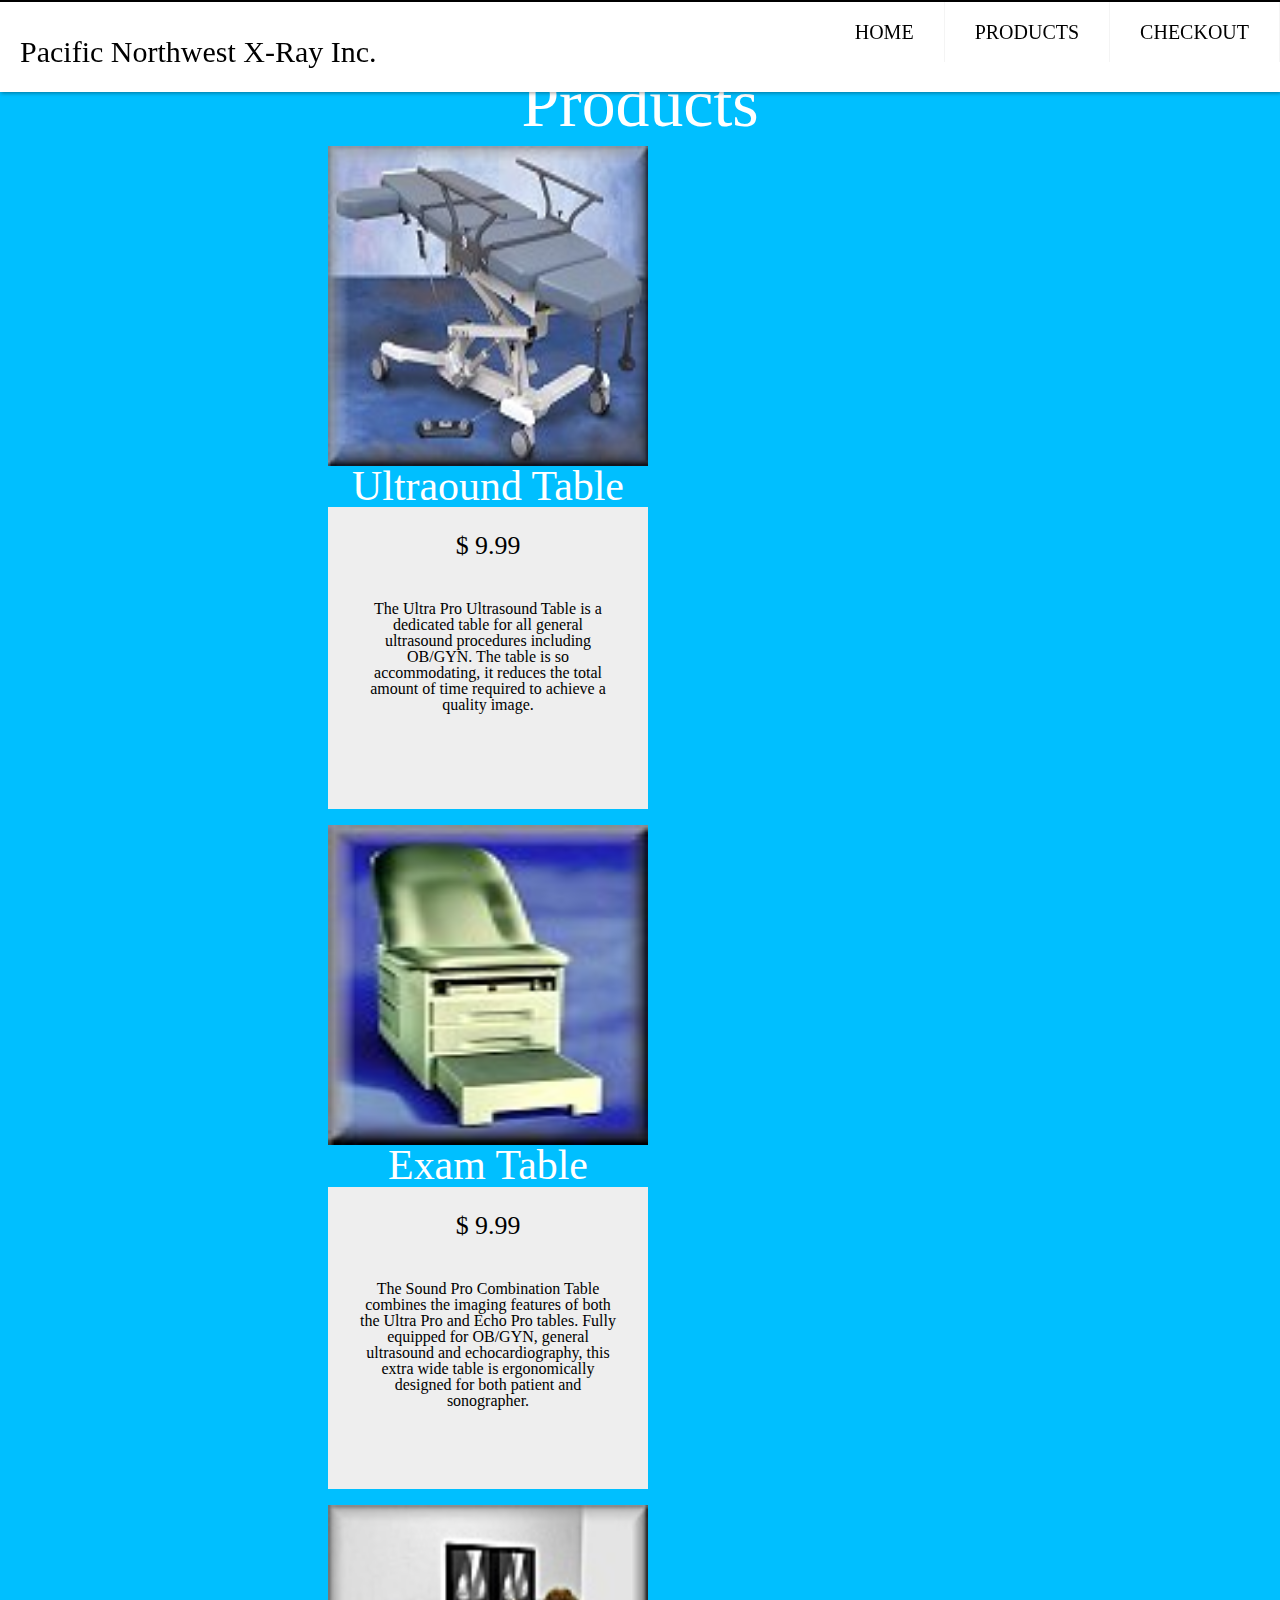
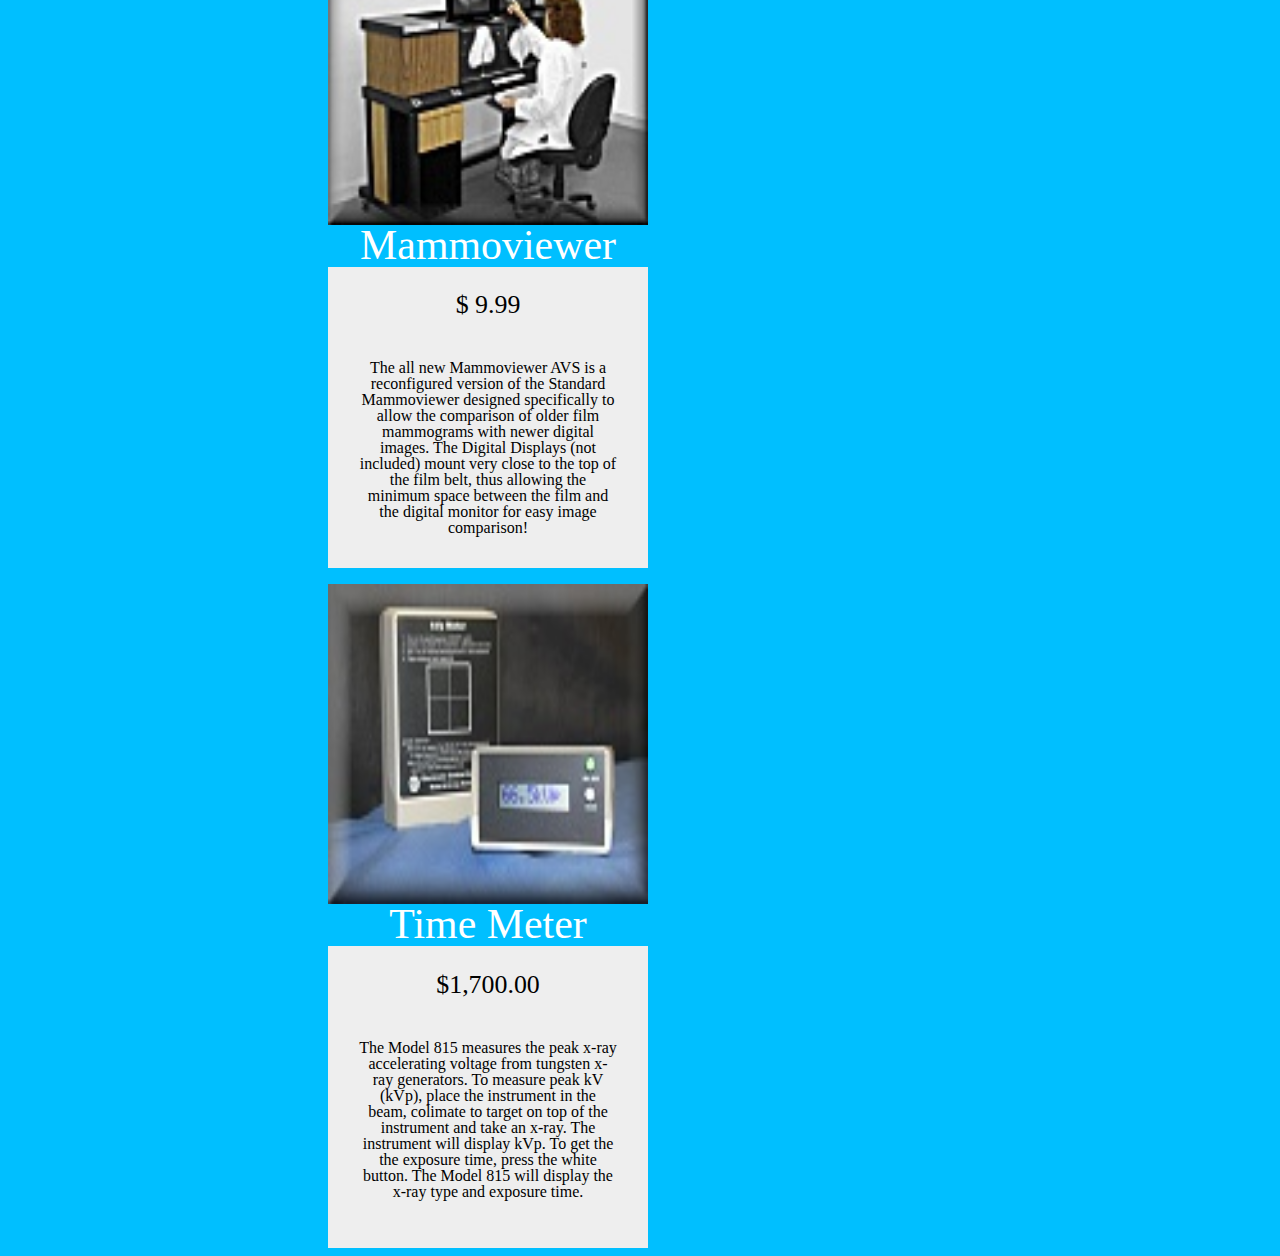
<file: products.html>
<!DOCTYPE html>
<html lang="en">
<head>
  <meta charset="UTF-8">
  <title>X-Ray Inc: Checkout</title>
  <link rel="stylesheet" href="css/screen.css">
  <link rel="stylesheet" href="css/reset.css">
  <script src="js/postOrder.js" async></script>
</head>
<body id="prodcutspage">
  <header class="header">
    <a href="index.html" class="logo">Pacific Northwest X-Ray Inc.</a>
    <input class="menu-btn" type="checkbox" id="menu-btn" />
    <label class="menu-icon" for="menu-btn"><span class="navicon"></span></label>
    <ul class="menu">
      <li><a href="index.html">HOME</a></li>
      <li><a href="products.html">PRODUCTS</a></li>
      <li><a href="checkout.html">CHECKOUT</a></li>
    </ul>
  </header>
	<section class="product">
		<div class="prodheader">
			<h1>Products</h1>
		</div>
		<div class="columns">
			<div class="products">
				<img src="images/ultrasound_table.jpg" alt="ultrasound_table" class="prodimage">
				<h2 class="productname">Ultraound Table</h2>
				<p class="grey">$ 9.99</p>
				<p class="text1">The Ultra Pro Ultrasound Table is a dedicated table for all general ultrasound procedures including OB/GYN. The table is so accommodating, it reduces the total amount of time required to achieve a quality image.</p>
			</div>
		</div>
		<div class="columns">
			<div class="products">
				<img src="images/exam_table.jpg" alt="exam_table" class="prodimage">
				<h2 class="productname">Exam Table</h2>
				<p class="grey">$ 9.99</p>
				<p class="text2">The Sound Pro Combination Table combines the imaging features of both the Ultra Pro and Echo Pro tables. Fully equipped for OB/GYN, general ultrasound and echocardiography, this extra wide table is ergonomically designed for both patient and sonographer.</p>
			</div>
		</div>
  	<div class="columns">
  		<div class="products">
  			<img src="images/mammoviewer_avs.jpg" alt="mammoviewer_avs" class="prodimage">
  			<h2 class="productname">Mammoviewer</h2>
  			<p class="grey">$ 9.99 </p>
  			<p class="text3">The all new Mammoviewer AVS is a reconfigured version of the Standard Mammoviewer designed specifically to allow the comparison of older film mammograms with newer digital images. The Digital Displays (not included) mount very close to the top of the film belt, thus allowing the minimum space between the film and the digital monitor for easy image comparison!</p>
  		</div>
  	</div>
  	<div class="columns">
  		<div class="products">
  			<img src="images/time_meter.jpg" alt="time_meter" class="prodimage">
  			<h2 class="productname">Time Meter</h2>
  			<p class="grey">$1,700.00</p>
  			<p class="text4">The Model 815 measures the peak x-ray accelerating voltage from tungsten x-ray generators. To measure peak kV (kVp), place the instrument in the beam, colimate to target on top of the instrument and take an x-ray. The instrument will display kVp. To get the the exposure time, press the white button. The Model 815 will display the x-ray type and exposure time.</p>
  		</div>
  	</div>
	</section>
</body>
</html>
</file>
<file: css/screen.css>
/*
  Golden Section Modular Scale:
  https://www.modularscale.com/?22&px&1.618
*/

/*-------------------------------------------------------------------*/
                            /* MOBILE */
/*-------------------------------------------------------------------*/
/*
 Color Palette:
 https://coolors.co/0071f3-00bfff-23c9ff-ffffff-173753
*/

/* HOME PAGE */
body {
  background-color: #00BFFF;
  margin: 0;
}
.button2 {
  background-color: #173753; /* Green */
  border: none;
  color: white;
  padding: 60px 80px;
  text-align: center;
  display: inline-block;
  font-size: 40px;
  cursor: pointer;
  border-radius: 5px;
  -webkit-transition-duration: 0.4s; /* Safari */
  transition-duration: 0.4s;
  width: 65%;
  margin-left: 10%;
  margin-top: 1px;
  box-shadow: 0 8px 16px 0 rgba(0,0,0,0.2), 0 6px 20px 0 rgba(0,0,0,0.19);
  margin-bottom: 60px;
}

#featured {
  margin: auto;
  padding-top: 100px;
  text-align: center;
  padding-bottom: 50px;
  font-size: 50px;
  text-shadow: 2px 4px 3px rgba(0,0,0,0.3);
}
#homeImage{
  margin-left: 25%;
}

/* PRODUCTS */
  #prodcutspage {
    background-color: #00BFFF;
  }
  #prodHeader {
    background-color: white;
    padding-top: 10px;
  }
  #h1 {
    color: #00BFFF;
    text-align: center;
    font-size: 5em; /* 120 px*/
    padding: 1em; /* 22px */
  }
  #product1 {
    background-color: white;
    width: 40em;
    height: 18em;
    padding: 1em;
    float: left;
    margin: 5em;
    position: relative;
  }
  #product2 {
    background-color: white;
    width: 40em;
    height: 18em;
    padding: 1em;
    float: right;
    margin: 5em;
  }
  #product3 {
    background-color: white;
    width: 40em;
    height: 18em;
    padding: 1em;
    float: left;
    margin: 5em;
  }
  #product4 {
    background-color: white;
    width: 40em;
    height: 18em;
    padding: 1em;
    float: right;
    margin: 5em;
  }
  #product5 {
    background-color: white;
    width: 40em;
    height: 18em;
    padding: 1em;
    float: left;
    margin: 5em;
  }
  .button4 {
    float: right;
    position: relative;
  }
  #Ultrasound_Table {
    height: 18em;
    width: 15em;
    position: relative;
  }
  #Time_Meter {
    height: 18em;
    width: 15em;
    position: relative;
  }
  #PACS_Workstations {
    height: 18em;
    width: 15em;
    position: relative;
  }
  #Mammoviewer_AVS {
    height: 18em;
    width: 15em;
    position: relative;
  }
  #Exam_Table {
    height: 18em;
    width: 15em;
    position: relative;
  }
  #product1_header {
    float: right;
    font-size: 3em;
  }
  #prodcutspage {
     border-top:2px solid;
  }
  .prodheader {
    margin-top:3em;
    text-align:center;
    color:white;
    font-size:4.236em;
  }
  .columns {
    float: left;
    width: 100%;
    padding: 8px;
  }
  .products {
    color:white;
    background-color:#eee;
    margin: 0;
    padding: 0;
    -webkit-transition: 0.3s;
    transition: 0.3s;
  }
  .prodimage{
    width:100%;
  }
  .products:hover {
    box-shadow: 0 8px 12px 0 rgba(0,0,0,0.2)
  }
  .products .productname {
    background-color: #00BFFF;
    color: white;
    font-size: 2.618em;
    margin-top:0;
    padding-top:0;
    border:none;
  }
  .products p, h2{
    border-left:#eee 15px solid;
    border-right:#eee 15px solid;
    color: black;
    padding: 1em;
    text-align: center;
  }
  .products .grey {
    background-color: #eee;
    font-size: 1.618em;
    color: black;
  }
	.products .text1{
		padding-bottom: 6em;
	}
	.products .text2{
		padding-bottom: 5em;
	}
	.products .text3{
		padding-bottom: 60em;
	}
	.products .text4{
		padding-bottom: 3em;
	}
  .button {
    background-color:#00BFFF;
    border: none;
    color: white;
    padding: 10px 25px;
    text-align: center;
    text-decoration: none;
    font-size: 1em;
  }

/* CHECKOUT */
h3{
  margin: 0;
}
#checkoutpage{
  margin: 0;
}
input[type=text], select, textarea, #subject{
  width: 75%;
  padding: 50px;
  border: 1px solid #ccc;
  border-radius: 8px;
  box-sizing: border-box;
  margin-top: 50px;
  resize: initial;
  font-size: 35px;
  margin-left: 130px;
  box-shadow: 0 8px 16px 0 rgba(0,0,0,0.2), 0 6px 20px 0 rgba(0,0,0,0.19);
}
input[type=submit] {
  background-color: #4CAF50;
  color: white;
  font-size: 50px;
  width: 75%;
  margin-top: 50px;
  margin-left: 130px;
  padding: 50px 100px;
  border-radius: 8px;
  cursor: pointer;
  box-shadow: 0 8px 16px 0 rgba(0,0,0,0.2), 0 6px 20px 0 rgba(0,0,0,0.19);
  margin-bottom: 80px;
}
#fname {
  margin-top: 150px;
}

/* POST ORDER */
#postOrderBody{
  background-color: #00BFFF;
  margin: 0;
}
#checkoutMessage {
  background-color: white;
  width: 75%;
}

/* NAVBAR */
a {
  color: #000;
}
.header {
  background-color: #fff;
  box-shadow: 1px 1px 4px 0 rgba(0,0,0,50);
  position: fixed;
  width: 100%;
  height: 6%;
  z-index: 3;
}
.header ul {
  margin: 0;
  padding: 0;
  list-style: none;
  overflow: hidden;
  background-color: #fff;
}
.header li a {
  display: block;
  padding: 20px 20px;
  border-right: 1px solid #f4f4f4;
  text-decoration: none;
}
.header li a:hover,
.header .menu-btn:hover {
  background-color: #f4f4f4;
}
.header .logo {
  display: block;
  float: left;
  padding-top: 20px;
  padding-left: 20px;
  font-size: 30px;
  text-decoration: none;
}
/* MENU */
.header .menu {
  clear: both;
  font-size: 20px;
  padding-bottom: 10px;
  max-height: 0;
  transition: max-height .2s ease-out;
}
/* MENU ICON */
.header .menu-icon {
  cursor: pointer;
  display: inline-block;
  float: right;
  padding: 8px 2px;
  position: relative;
  user-select: none;
}
.header .menu-icon .navicon {
  background: #333;
  display: block;
  height: 3px;
  margin-top: 23px;
  position: relative;
  margin-right: 5px;
  transition: background .2s ease-out;
  width: 40px;
}
.header .menu-icon .navicon:before,
.header .menu-icon .navicon:after {
  background: #333;
  content: '';
  display: block;
  height: 100%;
  position: absolute;
  transition: all .2s ease-out;
  width: 100%;
}
.header .menu-icon .navicon:before {
  top: 10px;
}
.header .menu-icon .navicon:after {
  top: -10px;
}
/* MENU BTN */
.header .menu-btn {
  display: none;
}
.header .menu-btn:checked ~ .menu {
  max-height: 240px;
}
.header .menu-btn:checked ~ .menu-icon .navicon {
  background: transparent;
}
.header .menu-btn:checked ~ .menu-icon .navicon:before {
  transform: rotate(-45deg);
}
.header .menu-btn:checked ~ .menu-icon .navicon:after {
  transform: rotate(45deg);
}
.header .menu-btn:checked ~ .menu-icon:not(.steps) .navicon:before,
.header .menu-btn:checked ~ .menu-icon:not(.steps) .navicon:after {
  top: 0;
}

/*-------------------------------------------------------------------*/
                          /* TABLET */
/*-------------------------------------------------------------------*/

@media only screen and (min-width: 400px) {

  /* HOME PAGE */
  body {
    background-color: #00BFFF;
    margin: 0;
  }
  .button1 {
    background-color: #173753; /* Green */
    border: none;
    color: white;
    padding: 60px 80px;
    text-align: center;
    display: inline-block;
    font-size: 40px;
    cursor: pointer;
    transition-duration: 0.4s;
    width: 81%;
    margin-left: 10%;
    margin-top: 100px;
    box-shadow: 0 8px 16px 0 rgba(0,0,0,0.2), 0 6px 20px 0 rgba(0,0,0,0.19);
    border-radius: 8px;
    margin-bottom: 80px;
  }
  .button2 {
    background-color: #173753; /* Green */
    border: none;
    color: white;
    padding: 60px 80px;
    text-align: center;
    display: inline-block;
    font-size: 40px;
    cursor: pointer;
    border-radius: 5px;
    transition-duration: 0.4s;
    width: 65%;
    margin-left: 10%;
    margin-top: 150px;
    box-shadow: 0 8px 16px 0 rgba(0,0,0,0.2), 0 6px 20px 0 rgba(0,0,0,0.19);
    margin-bottom: 40px;
    text-decoration:none;
  }
  .button3 {
    background-color: #173753; /* Green */
    border: none;
    color: white;
    padding: 60px 80px;
    text-align: center;
    display: inline-block;
    font-size: 40px;
    cursor: pointer;
    transition-duration: 0.4s;
    width: 81%;
    margin-left: 10%;
    margin-top: 100px;
    box-shadow: 0 8px 16px 0 rgba(0,0,0,0.2), 0 6px 20px 0 rgba(0,0,0,0.19);
    border-radius: 8px;
    margin-bottom: 40px;
  }
  .button4 {
    background-color: #173753; /* Green */
    border: none;
    color: white;
    padding: 35px 40px;
    text-align: center;
    display: inline-block;
    font-size: 30px;
    cursor: pointer;
    transition-duration: 0.4s;
    width: 40%;
    margin-left: 29%;
    margin-top: 100px;
    box-shadow: 0 8px 16px 0 rgba(0,0,0,0.2), 0 6px 20px 0 rgba(0,0,0,0.19);
    border-radius: 8px;
  }
  #featured {
    margin: auto;
    padding-top: 100px;
    text-align: center;
    padding-bottom: 50px;
    font-size: 50px;
    text-shadow: 2px 4px 3px rgba(0,0,0,0.3);
  }
  #homeImage {
    max-width:45%;
    max-height:45%;
    width: 100%;
    text-align: center;
    margin-top:30%
  }
  /*==========FOOTER STYLE==========*/
  .footer {
    color: white;
    background-color: inherit; /*need to reviist the footer style*/
    left: 0;
    position: relative; /* Made to stay underneath */
    bottom: 0;
    width: 100%;
    height: 3em;
    margin-top:auto; /* Made to stay underneath */
    margin-left:auto;
    text-align: center;
    height:100px;
    padding-bottom: 2.5rem;    /* Footer height */

}
  }
  .footer .copyright {
  	font-size:0.618em;
  }
  /*==========FOOTER STYLE==========*/

  /* PRODUCTS */
  #prodcutspage {
    background-color: #00BFFF;
  }
  #prodHeader {
    background-color: white;
    padding-top: 10px;
  }
  #h1 {
    color: #00BFFF;
    text-align: center;
    font-size: 5em; /* 120 px*/
    padding: 1em; /* 22px */
  }
  #product1 {
    background-color: white;
    width: 40em;
    height: 18em;
    padding: 1em;
    float: left;
    margin: 5em;
    position: relative;
  }
  #product2 {
    background-color: white;
    width: 40em;
    height: 18em;
    padding: 1em;
    float: right;
    margin: 5em;
  }
  #product3 {
    background-color: white;
    width: 40em;
    height: 18em;
    padding: 1em;
    float: left;
    margin: 5em;
  }
  #product4 {
    background-color: white;
    width: 40em;
    height: 18em;
    padding: 1em;
    float: right;
    margin: 5em;
  }
  #product5 {
    background-color: white;
    width: 40em;
    height: 18em;
    padding: 1em;
    float: left;
    margin: 5em;
  }
  .button4 {
    float: right;
    position: relative;
  }
  #Ultrasound_Table {
    height: 18em;
    width: 15em;
    position: relative;
  }
  #Time_Meter {
    height: 18em;
    width: 15em;
    position: relative;
  }
  #PACS_Workstations {
    height: 18em;
    width: 15em;
    position: relative;
  }
  #Mammoviewer_AVS {
    height: 18em;
    width: 15em;
    position: relative;
  }
  #Exam_Table {
    height: 18em;
    width: 15em;
    position: relative;
  }
  #product1_header {
    float: right;
    font-size: 3em;
  }
  #prodcutspage {
     border-top:2px solid;
  }
  .prodheader {
    margin-top:2em;
    text-align:center;
    color:white;
    font-size:4.236em;
  }
  .columns {
    float: left;
    width: 50%;
    display:block;
		margin-left: 25%;
		margin-right:25%;
  }
  .products {
    color:white;
    background-color:#eee;
    margin: 0;
    padding: 0;
    -webkit-transition: 0.3s;
    transition: 0.3s;
  }
  .prodimage{
		display:block;
		margin-left: auto;
		margin-right:auto;
    width:30em;
		height:30em;
  }
  .products:hover {
    box-shadow: 0 8px 12px 0 rgba(0,0,0,0.2)
  }
  .products .productname {
    background-color: #00BFFF;
    color: white;
    font-size: 2.618em;
    margin-top:0;
    padding-top:0;
    border:none;
  }
  .products p, h2{
    border-left:#eee 15px solid;
    border-right:#eee 15px solid;
    color: black;
    padding: 1em;
    text-align: center;
  }
  .products .grey {
    background-color: #eee;
    font-size: 1.618em;
    color: black;
  }
	.products .text1{
		padding-bottom: 6em;
	}
	.products .text2{
		padding-bottom: 5em;
	}
	.products .text3{
		padding-bottom: 2em;
	}
	.products .text4{
		padding-bottom: 3em;
	}
  .button {
    background-color:#00BFFF;
    border: none;
    color: white;
    padding: 10px 25px;
    text-align: center;
    text-decoration: none;
    font-size: 1em;
  }

  /* CHECKOUT */
  h3 {
    margin: 0;
  }
  #checkoutpage {
    margin: 0;
  }
  input[type=text], select, textarea {
    width: 75%;
    padding: 50px;
    border: 1px solid #ccc;
    border-radius: 8px;
    box-sizing: border-box;
    margin-top: 100px;
    margin-bottom: 16px;
    resize: initial;
    font-size: 35px;
    margin-left: 130px;
    box-shadow: 0 8px 16px 0 rgba(0,0,0,0.2), 0 6px 20px 0 rgba(0,0,0,0.19);
  }
  input[type=submit] {
    background-color: #4CAF50;
    color: white;
    font-size: 50px;
    width: 75%;
    margin-top: 50px;
    margin-left: 130px;
    padding: 50px 100px;
    border-radius: 8px;
    cursor: pointer;
    box-shadow: 0 8px 16px 0 rgba(0,0,0,0.2), 0 6px 20px 0 rgba(0,0,0,0.19);
    margin-bottom: 80px;
  }

  /* POST ORDER */
  #postOrderBody{
    background-color: #00BFFF;
    margin: 0;
  }

  /* NAVBAR */
  a {
    color: #000;
  }
  .header {
    height: 6%;
  }
  .header li {
    float: left;
  }
  .header .menu-btn:checked ~ .menu-icon .navicon {
    background: transparent;
  }
  .header .menu-btn:checked ~ .menu-icon .navicon:before {
    transform: rotate(-45deg);
  }
  .header .menu-btn:checked ~ .menu-icon .navicon:after {
    transform: rotate(45deg);
  }
  .header .menu-btn:checked ~ .menu-icon:not(.steps) .navicon:before,
  .header .menu-btn:checked ~ .menu-icon:not(.steps) .navicon:after {
    top: 0;
  }
  
/*-------------------------------------------------------------------*/
                            /* DESKTOP */
/*-------------------------------------------------------------------*/
@media only screen and (min-width: 1000px){

  /* HOME PAGE */
  body {
    background-color: #00BFFF;
    margin: 0;
  }
  .button1 {
    background-color: #173753; /* Green */
    border: none;
    color: white;
    padding: 60px 80px;
    text-align: center;
    display: inline-block;
    font-size: 40px;
    cursor: pointer;
    transition-duration: 0.4s;
    width: 81%;
    margin-left: 10%;
    margin-top: 100px;
    box-shadow: 0 8px 16px 0 rgba(0,0,0,0.2), 0 6px 20px 0 rgba(0,0,0,0.19);
    border-radius: 8px;
    margin-bottom: 80px;
  }
  .button2 {
    background-color: #173753; /* Green */
    border: none;
    color: white;
    padding: 60px 80px;
    text-align: center;
    display: inline-block;
    font-size: 40px;
    cursor: pointer;
    border-radius: 5px;
    transition-duration: 0.4s;
    width: 65%;
    margin-left: 10%;
    margin-top: 150px;
    box-shadow: 0 8px 16px 0 rgba(0,0,0,0.2), 0 6px 20px 0 rgba(0,0,0,0.19);
    margin-bottom: 40px;
  }
  .button3 {
    background-color: #173753; /* Green */
    border: none;
    color: white;
    padding: 60px 80px;
    text-align: center;
    display: inline-block;
    font-size: 40px;
    cursor: pointer;
    transition-duration: 0.4s;
    width: 81%;
    margin-left: 10%;
    margin-top: 100px;
    box-shadow: 0 8px 16px 0 rgba(0,0,0,0.2), 0 6px 20px 0 rgba(0,0,0,0.19);
    border-radius: 8px;
    margin-bottom: 40px;
  }
  .button4 {
    background-color: #173753; /* Green */
    border: none;
    color: white;
    padding: 35px 40px;
    text-align: center;
    display: inline-block;
    font-size: 30px;
    cursor: pointer;
    transition-duration: 0.4s;
    width: 40%;
    margin-left: 29%;
    margin-top: 100px;
    box-shadow: 0 8px 16px 0 rgba(0,0,0,0.2), 0 6px 20px 0 rgba(0,0,0,0.19);
    border-radius: 8px;
  }
  #featured {
    margin: auto;
    padding-top: 100px;
    text-align: center;
    padding-bottom: 50px;
    font-size: 50px;
    text-shadow: 2px 4px 3px rgba(0,0,0,0.3);
  }
  #homeImage {
    margin-left: 25%;
    margin-top: 20%;
  }

  /* PRODUCTS */
  #prodcutspage {
    background-color: #00BFFF;
  }
  #prodHeader {
    background-color: white;
    padding-top: 10px;
  }
  #h1 {
    color: #00BFFF;
    text-align: center;
    font-size: 5em; /* 120 px*/
    padding: 1em; /* 22px */
  }
  #product1 {
    background-color: white;
    width: 40em;
    height: 18em;
    padding: 1em;
    float: left;
    margin: 5em;
    position: relative;
  }
  #product2 {
    background-color: white;
    width: 40em;
    height: 18em;
    padding: 1em;
    float: right;
    margin: 5em;
  }
  #product3 {
    background-color: white;
    width: 40em;
    height: 18em;
    padding: 1em;
    float: left;
    margin: 5em;
  }
  #product4 {
    background-color: white;
    width: 40em;
    height: 18em;
    padding: 1em;
    float: right;
    margin: 5em;
  }
  #product5 {
    background-color: white;
    width: 40em;
    height: 18em;
    padding: 1em;
    float: left;
    margin: 5em;
  }
  .button4 {
    float: right;
    position: relative;
  }
  #Ultrasound_Table {
    height: 18em;
    width: 15em;
    position: relative;
  }
  #Time_Meter {
    height: 18em;
    width: 15em;
    position: relative;
  }
  #PACS_Workstations {
    height: 18em;
    width: 15em;
    position: relative;
  }
  #Mammoviewer_AVS {
    height: 18em;
    width: 15em;
    position: relative;
  }
  #Exam_Table {
    height: 18em;
    width: 15em;
    position: relative;
  }
  #product1_header {
    float: right;
    font-size: 3em;
  }
  #prodcutspage {
     border-top:2px solid;
  }
  .prodheader {
    margin-top:1em;
    text-align:center;
    color:white;
    font-size:4.236em;
  }
  .columns {
    float: left;
    width: 20em;
    padding: 8px;
    display:inline;
  }
  .products {
    color:white;
    background-color:#eee;
    margin: 0;
    padding: 0;
    -webkit-transition: 0.3s;
    transition: 0.3s;
  }
  .prodimage{
    width:20em;
		height: 20em;
  }
  .products:hover {
    box-shadow: 0 8px 12px 0 rgba(0,0,0,0.2)
  }
  .products .productname {
    background-color: #00BFFF;
    color: white;
    font-size: 2.618em;
    margin-top:0;
    padding-top:0;
    border:none;
  }
  .products p, h2{
    border-left:#eee 15px solid;
    border-right:#eee 15px solid;
    color: black;
    padding: 1em;
    text-align: center;
  }
  .products .grey {
    background-color: #eee;
    font-size: 1.618em;
    color: black;
  }
	.products .text1{
		padding-bottom: 6em;
	}
	.products .text2{
		padding-bottom: 5em;
	}
	.products .text3{
		padding-bottom: 2em;
	}
	.products .text4{
		padding-bottom: 3em;
	}
  .button {
    background-color:#00BFFF;
    border: none;
    color: white;
    padding: 10px 25px;
    text-align: center;
    text-decoration: none;
    font-size: 1em;
  }

  /* CHECKOUT */
  h3 {
    margin: 0;
  }
  #checkoutpage {
    margin: 0;
  }
  input[type=text], select, textarea {
    width: 75%;
    padding: 50px;
    border: 1px solid #ccc;
    border-radius: 8px;
    box-sizing: border-box;
    margin-top: 100px;
    margin-bottom: 16px;
    resize: initial;
    font-size: 35px;
    margin-left: 130px;
    box-shadow: 0 8px 16px 0 rgba(0,0,0,0.2), 0 6px 20px 0 rgba(0,0,0,0.19);
  }
  input[type=submit] {
    background-color: #4CAF50;
    color: white;
    font-size: 50px;
    width: 75%;
    margin-top: 50px;
    margin-left: 130px;
    padding: 50px 100px;
    border-radius: 8px;
    cursor: pointer;
    box-shadow: 0 8px 16px 0 rgba(0,0,0,0.2), 0 6px 20px 0 rgba(0,0,0,0.19);
    margin-bottom: 80px;
  }
  #subject {
    width: 75%;
    padding: 50px;
    border: 1px solid #ccc;
    border-radius: 8px;
    box-sizing: border-box;
    margin-top: 100px;
    margin-bottom: 16px;
    resize: initial;
    font-size: 35px;
    margin-left: 130px;
    box-shadow: 0 8px 16px 0 rgba(0,0,0,0.2), 0 6px 20px 0 rgba(0,0,0,0.19);
  }

  /* POST ORDER */
  #postOrderBody{
    background-color: #00BFFF;
    margin: 0;
  }

  /* NAVBAR */
  a {
    color: #000;
  }
  .header {
    background-color: #fff;
    box-shadow: 1px 1px 4px 0 rgba(0,0,0,.4);
    position: fixed;
    width: 100%;
    height: 10%;
    z-index: 3;
   }
  .header ul {
    margin: 0;
    padding: 0;
    list-style: none;
    overflow: hidden;
    background-color: #fff;
   }
  .header li {
    float: left;
  }
  .header li a {
    display: block;
    padding: 20px 30px;
    border-right: 1px solid #f4f4f4;
    text-decoration: none;
  }
  .header li a:hover,
  .header .menu-btn:hover {
    background-color: #f4f4f4;
  }
 .header .logo {
   display: block;
   float: left;
   padding-top: 35px;
   padding-left: 20px;
   font-size: 30px;
   text-decoration: none;
 }
 /* MENU */
 .header .menu {
   font-size: 20px;
   padding-bottom: 10px;
   transition: max-height .2s ease-out;
   clear: none;
   float: right;
   max-height: none;
 }
 /* MENU ICON */
 .header .menu-icon {
   cursor: pointer;
   display: inline-block;
   float: right;
   padding: 28px 20px;
   position: relative;
   user-select: none;
   display: none;
 }
 .header .menu-icon .navicon {
   background: #333;
   display: block;
   height: 3px;
   margin-top: 23px;
   position: relative;
   margin-right: 5px;
   transition: background .2s ease-out;
   width: 40px;
 }
 .header .menu-icon .navicon:before,
 .header .menu-icon .navicon:after {
   background: #333;
   content: '';
   display: block;
   height: 100%;
   position: absolute;
   transition: all .2s ease-out;
   width: 100%;
 }
 .header .menu-icon .navicon:before {
   top: 10px;
 }
 .header .menu-icon .navicon:after {
   top: -10px;
 }
 /* MENU BTN */
 .header .menu-btn {
   display: none;
 }
 .header .menu-btn:checked ~ .menu {
   max-height: 240px;
 }
 .header .menu-btn:checked ~ .menu-icon .navicon {
   background: transparent;
 }
 .header .menu-btn:checked ~ .menu-icon .navicon:before {
   transform: rotate(-45deg);
 }
 .header .menu-btn:checked ~ .menu-icon .navicon:after {
   transform: rotate(45deg);
 }
 .header .menu-btn:checked ~ .menu-icon:not(.steps) .navicon:before,
 .header .menu-btn:checked ~ .menu-icon:not(.steps) .navicon:after {
   top: 0;
 }

}
/* END */
</file>
